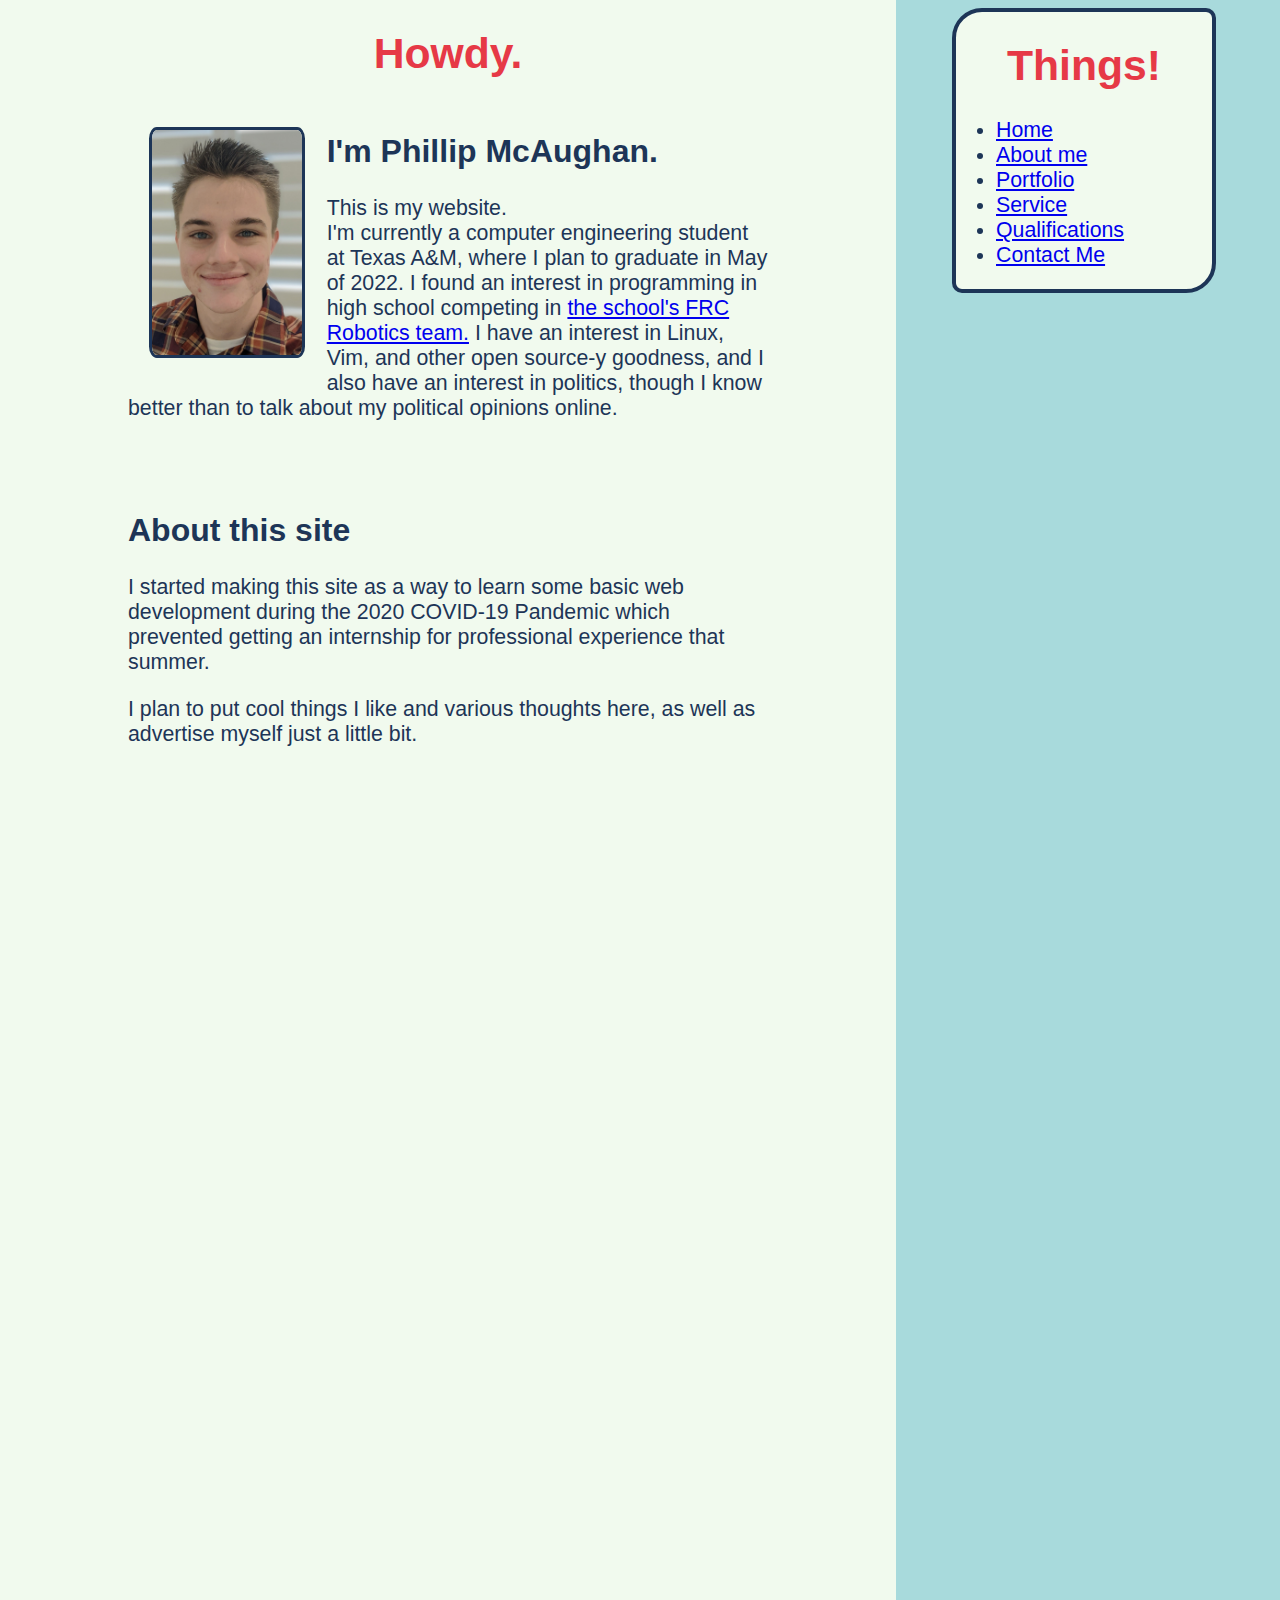
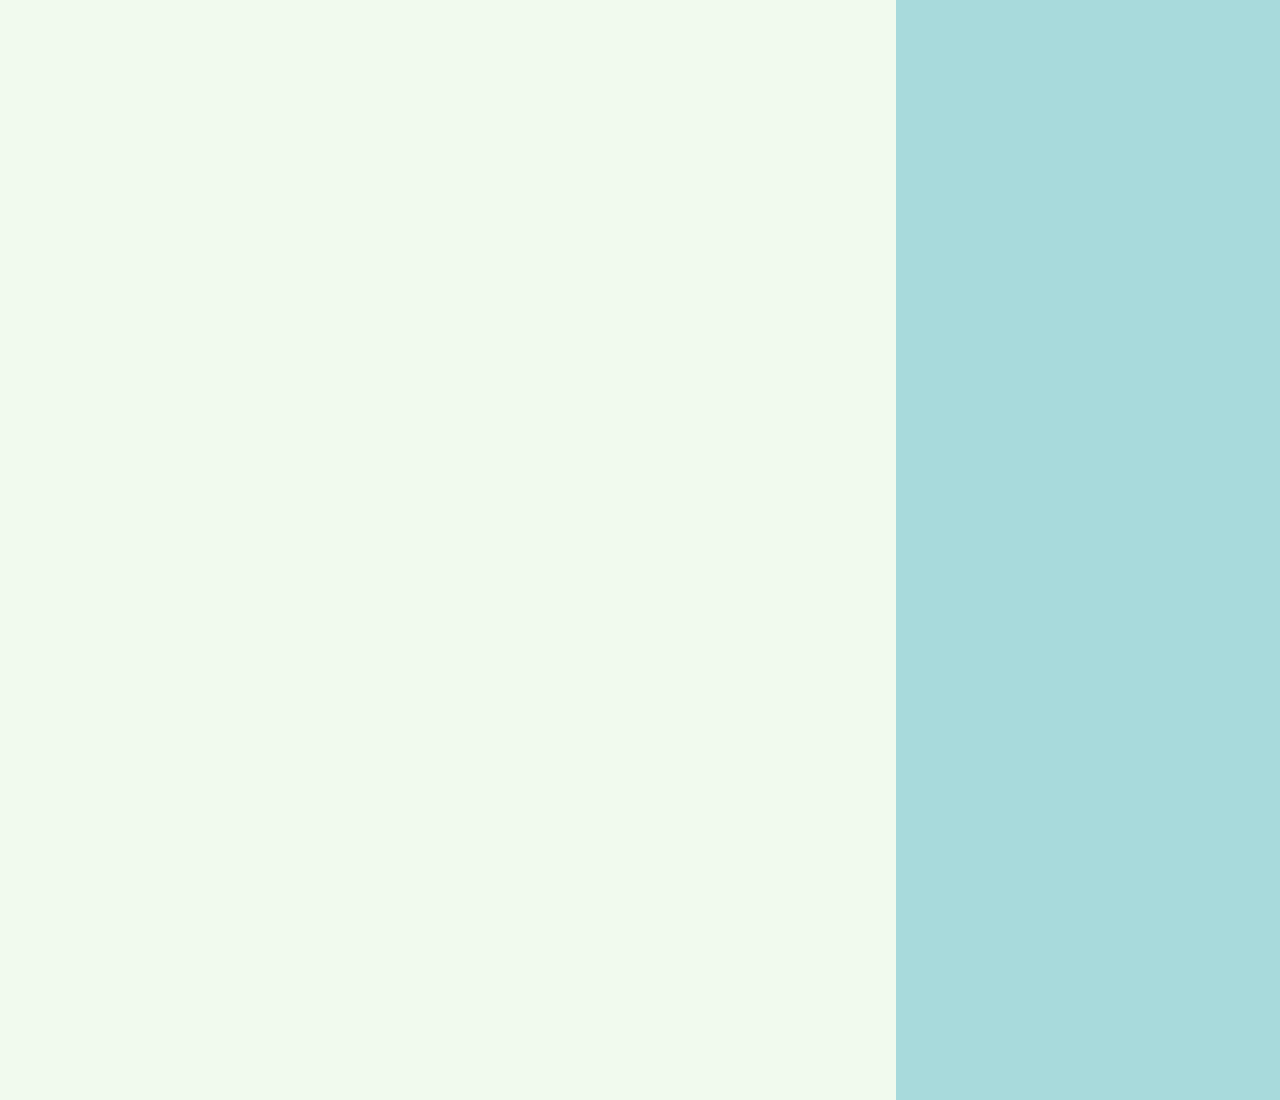
<file: index.html>
<!DOCTYPE html>
<html>

<head>
    <link rel="stylesheet" href="index.css">
    <link rel="stylesheet" href="sidebar.css">
	<link rel="icon" href="favicon.ico">
</head>

<title> Phillip McAughan </title> 

<body>
<div class="sidebar">
	<h1>Things!</h1>
	<ul>
		<li><a href="index.html">Home</a></li>
		<li><a href="about.html">About me</a></li>
		<li><a href="portfolio.html">Portfolio</a></li>
		<li><a href="service.html">Service</a></li>
		<li><a href="qualifications.html">Qualifications</a></li>
		<li><a href="contact.html">Contact Me</a></li>
	</ul>
</div>
    <div class="mainbody">
		<h1> Howdy.</h1>

		<div class="blurb">
			<img src="images/portraitCropped.jpg" style="float:left">
			<h2> I'm  Phillip McAughan.</h2>
			<p> This is my website. 
			<br>

				I'm currently a computer engineering student at Texas A&amp;M, where I plan to graduate in May of 2022.
				I found an interest in programming in high school competing in <a href="https://www.firstinspires.org/robotics/frc">the school's FRC Robotics team.</a> 
				I have an interest in Linux, Vim, and other open source-y goodness, and I also have an interest in politics, though I know better than to talk about my political opinions online.
			
			</p>
		</div>
		
		<div class="blurb">
			<h2> About this site </h2>
			<p>
			I started making this site as a way to learn some basic web development during the 2020 COVID-19 Pandemic which prevented getting an internship for professional experience that summer.
			</p>
			<p>
			I plan to put cool things I like and various thoughts here, as well as advertise myself just a little bit.
		</div>
			

	</div>
</body>
</html>
</file>
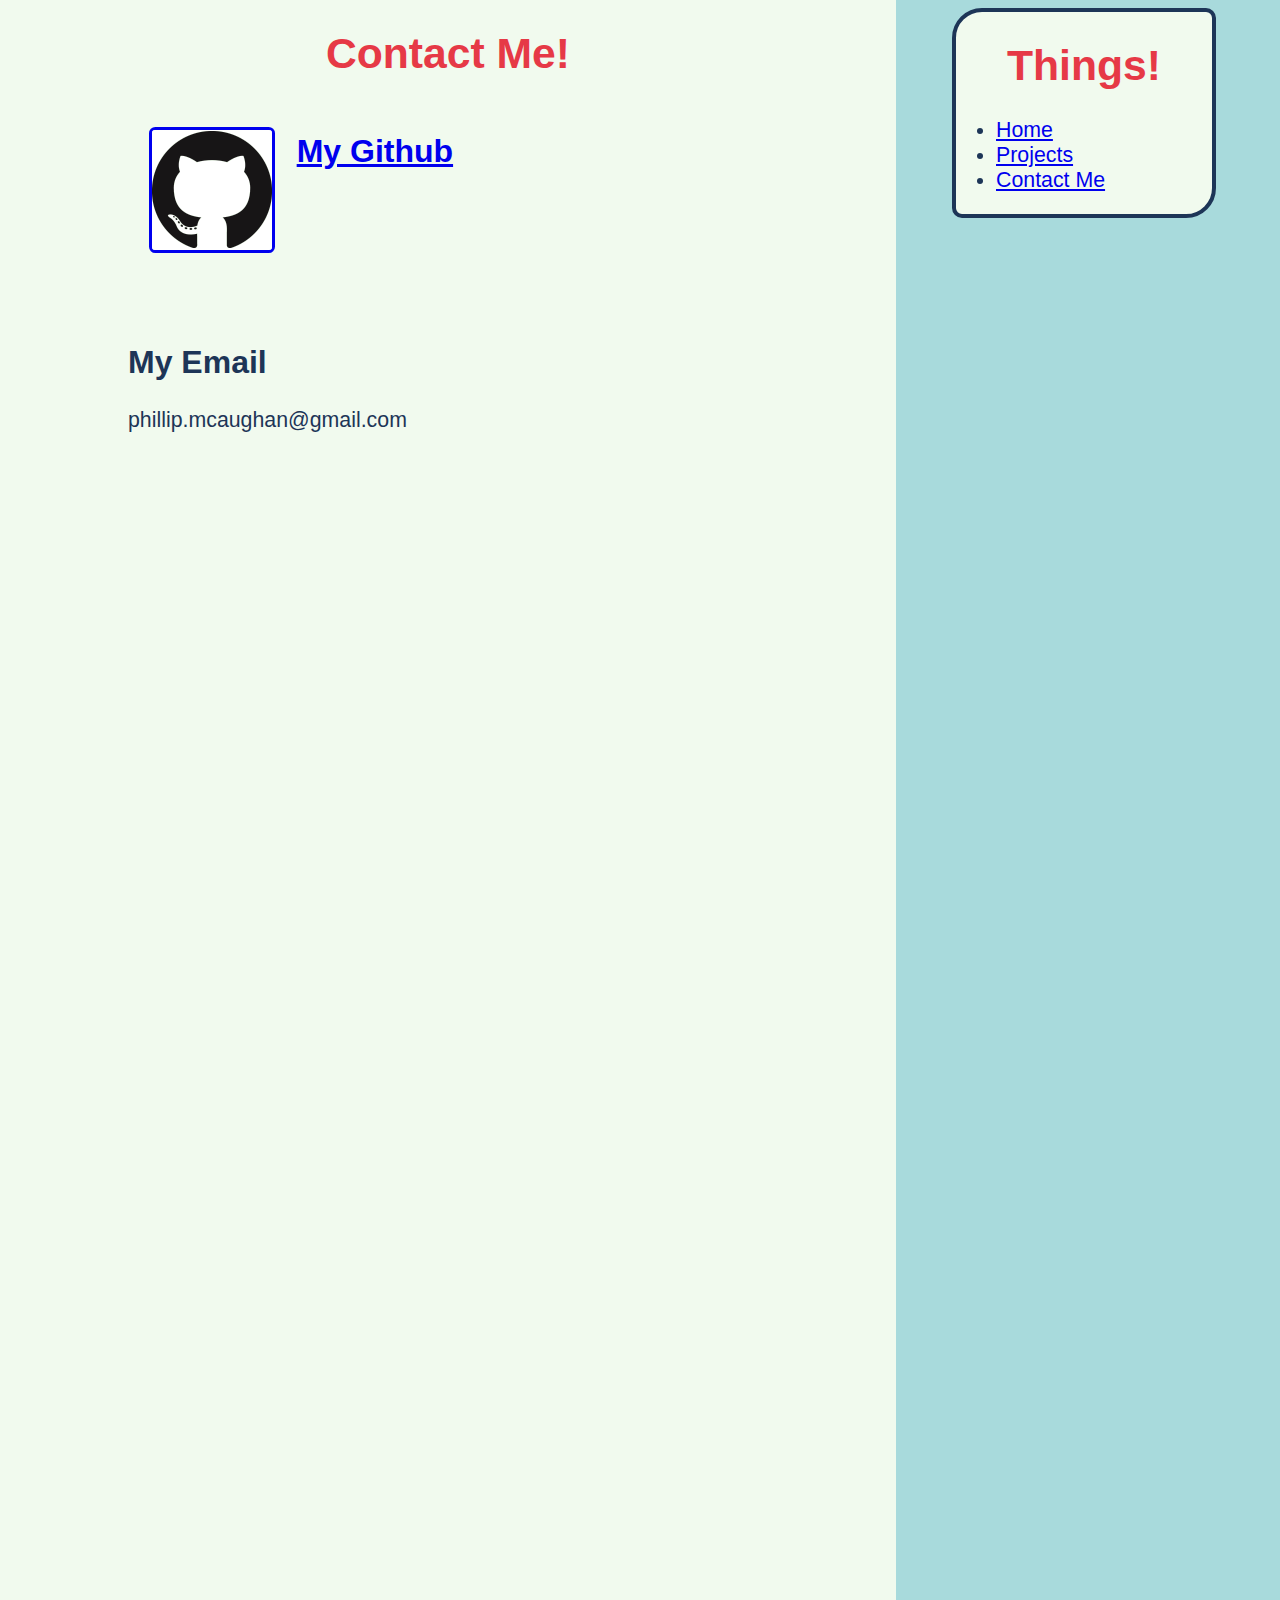
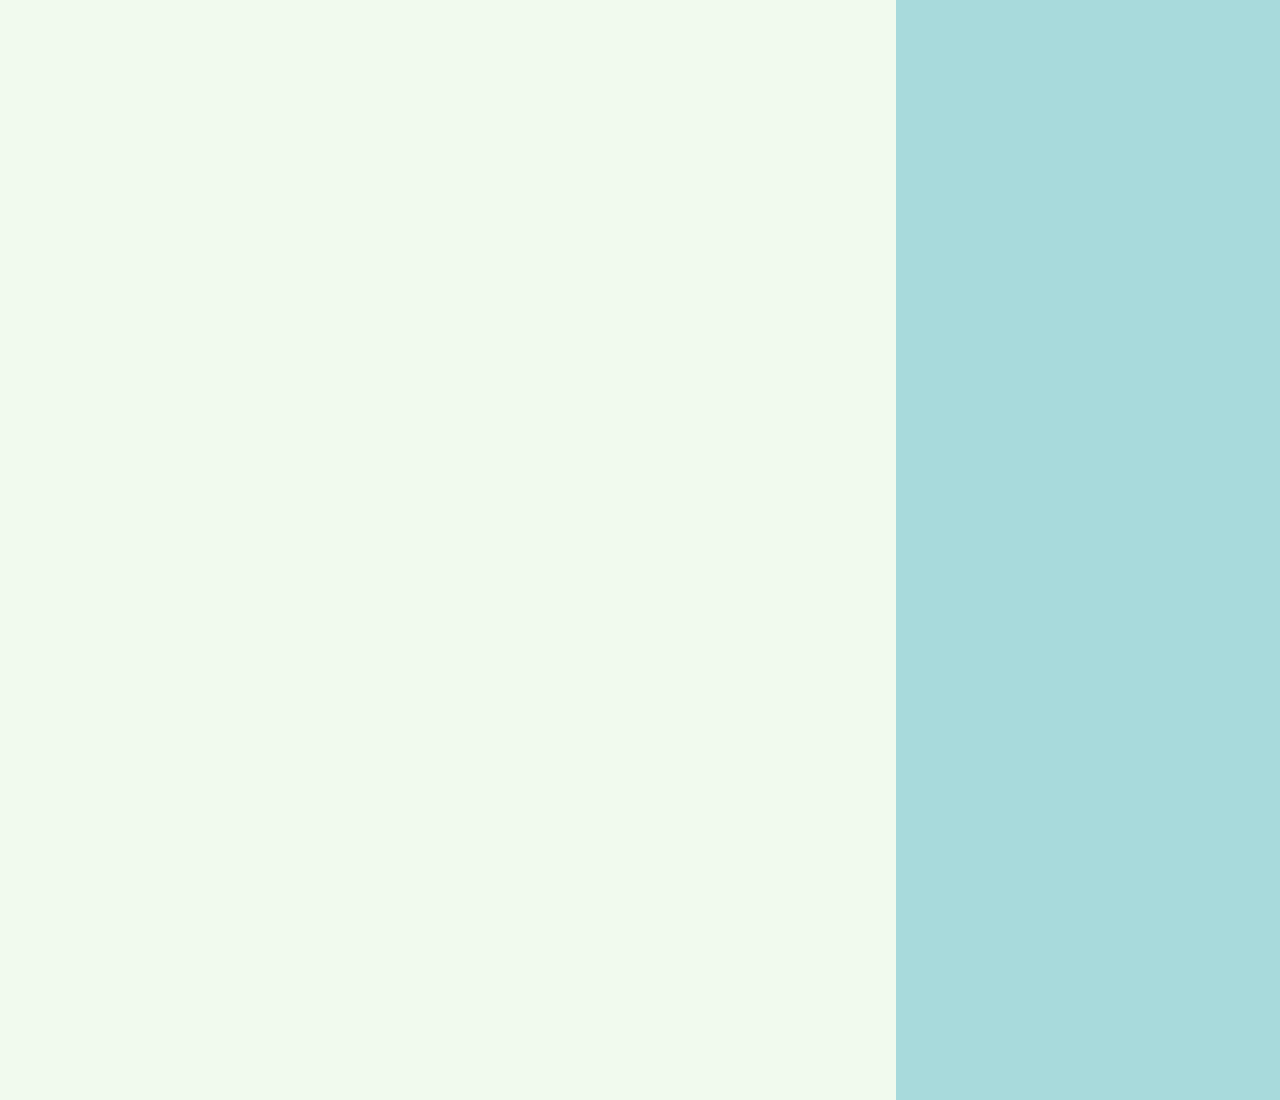
<file: contact.html>
<!DOCTYPE html>
<html>

<head>
    <link rel="stylesheet" href="index.css">
    <link rel="stylesheet" href="sidebar.css">
	<link rel="icon" href="favicon.ico">
</head>

<title>Contact!</title>
<body>
	<div class="mainbody">
		<h1>Contact Me!</h1>
		<div class="blurb">
			<a href="https://www.github.com/pmcaughan/">
				<img src="images/GitHub-Mark-120px-plus.png" style="float:left">
			</a>
			<h2><a href="https://www.github.com/pmcaughan">My Github</a></h2>
		</div>
		<div class="blurb">
			<h2>My Email</h2>
			<p> phillip.mcaughan@gmail.com </p>
			</h2>
		</div>
	</div>
    <div class="sidebar">
        <h1>Things!</h1>
        <ul>
			<li><a href="index.html">Home</a></li>
			<li><a href="projects.html">Projects</a></li>
			<!-- <li><a href="experience.html">Experience</a></li> -->
			<li><a href="contact.html">Contact Me</a></li>
        </ul>
    </div>
</body>
</html>
</file>
<file: index.css>
@import url('https://fonts.googleapis.com/css2?family=Fira+Sans+Condensed&display=swap');
html {
	background-color: #A8DADC;
	font-family: "Fira Sans", sans-serif;
	height: 100%;
}


body {
	font-size: 16pt;
	color: #1D3557;
	height: 100%;
	/* position: absolute; */
}

h1 {
	color: #E63946;
	text-align: center;
	font-size: 32pt;
}

p {
}

.mainbody{
	/* border-style: solid; */
	/* border-width: 0px 3px; */
	width: 70vw;
	height: 300%;
	left: 0vw;
	background-color: #F1FAEE;
	float: right;
	top: 0px;
	position: absolute;
}

.blurb {
	width: 50vw;
	margin: 0em 10vw;
	text-align: left;
	padding-bottom: 2em;
	overflow:auto;
}

.blurb img {
	max-width: 255px;
	max-height: 225px;
	border: solid;
	margin: 1em;
	border-radius: 5%;
}
</file>
<file: sidebar.css>
.sidebar {
	width: 20vw;
	background-color: #F1FAEE;
	float:right;
	border-style: solid;
	border-width: 0.2em;
	position: fixed;
	right: 5vw;
	border-radius: 30px 10px;
}
</file>
